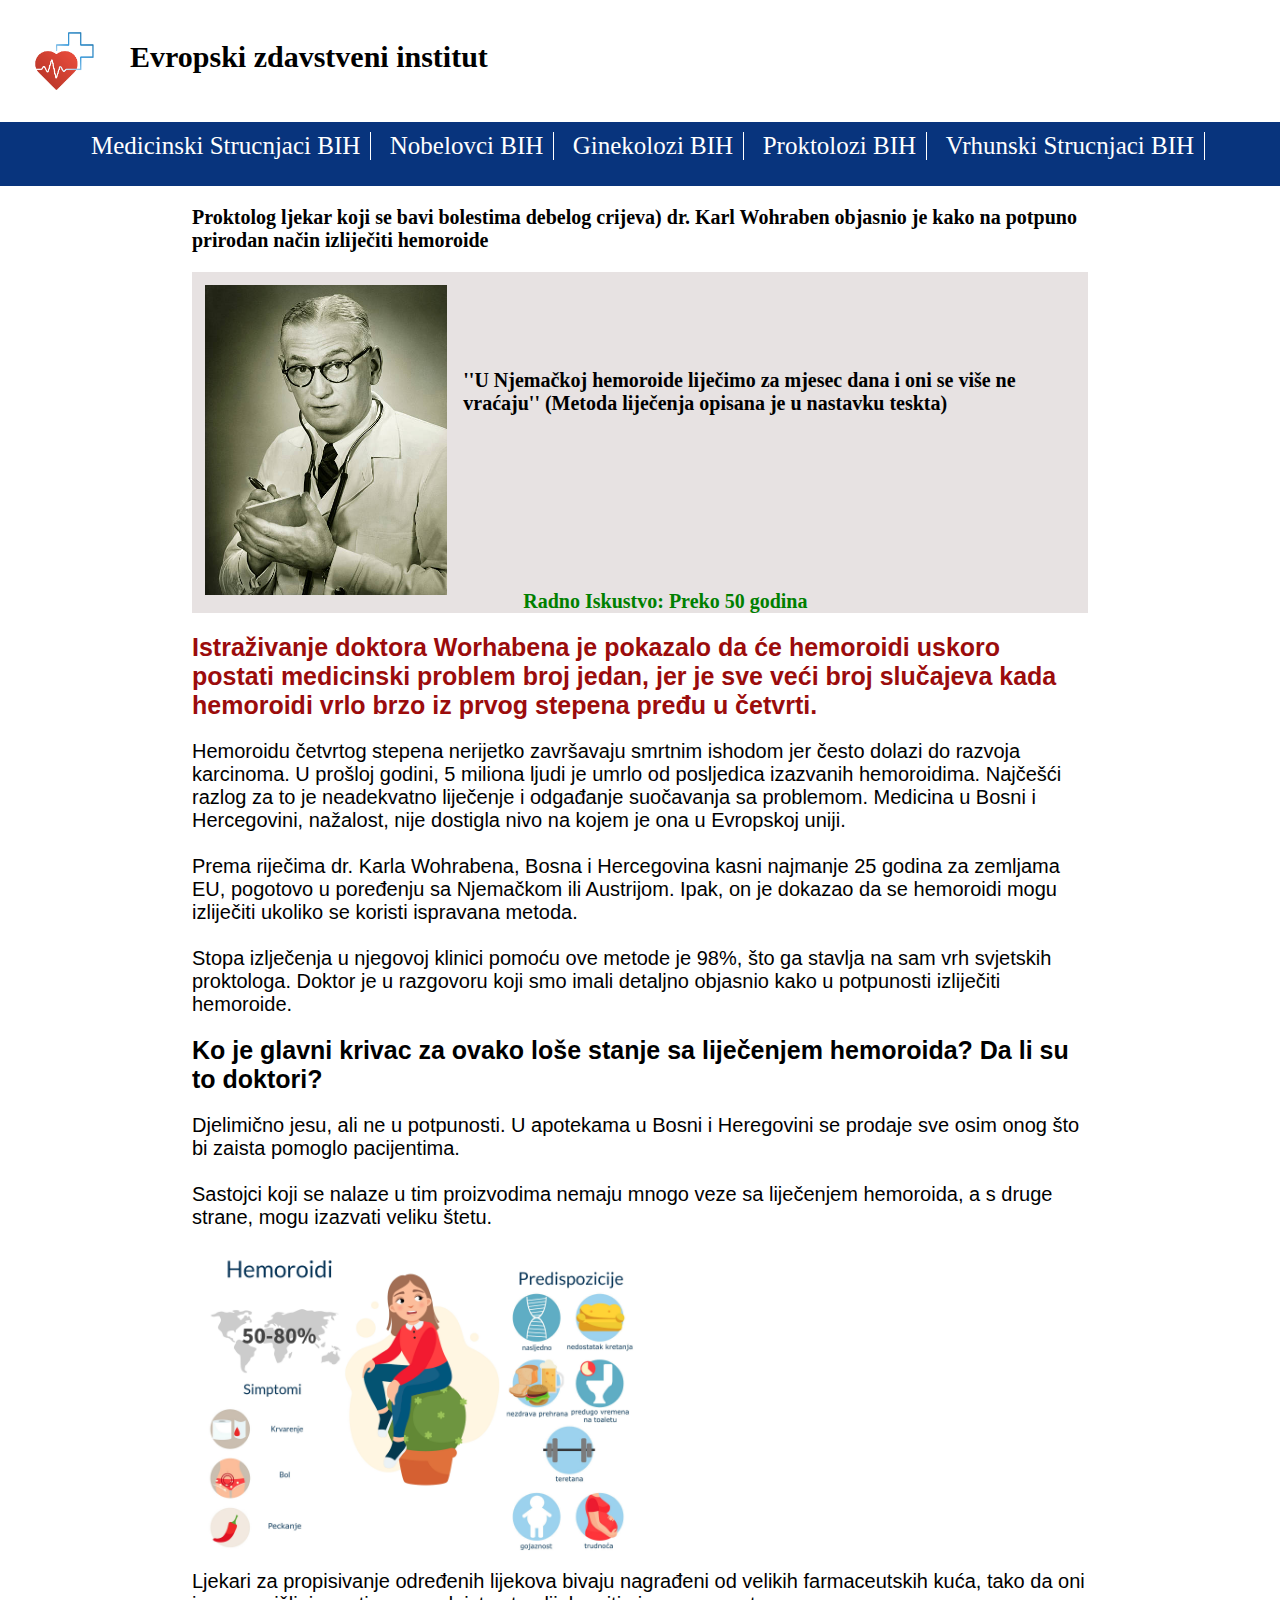
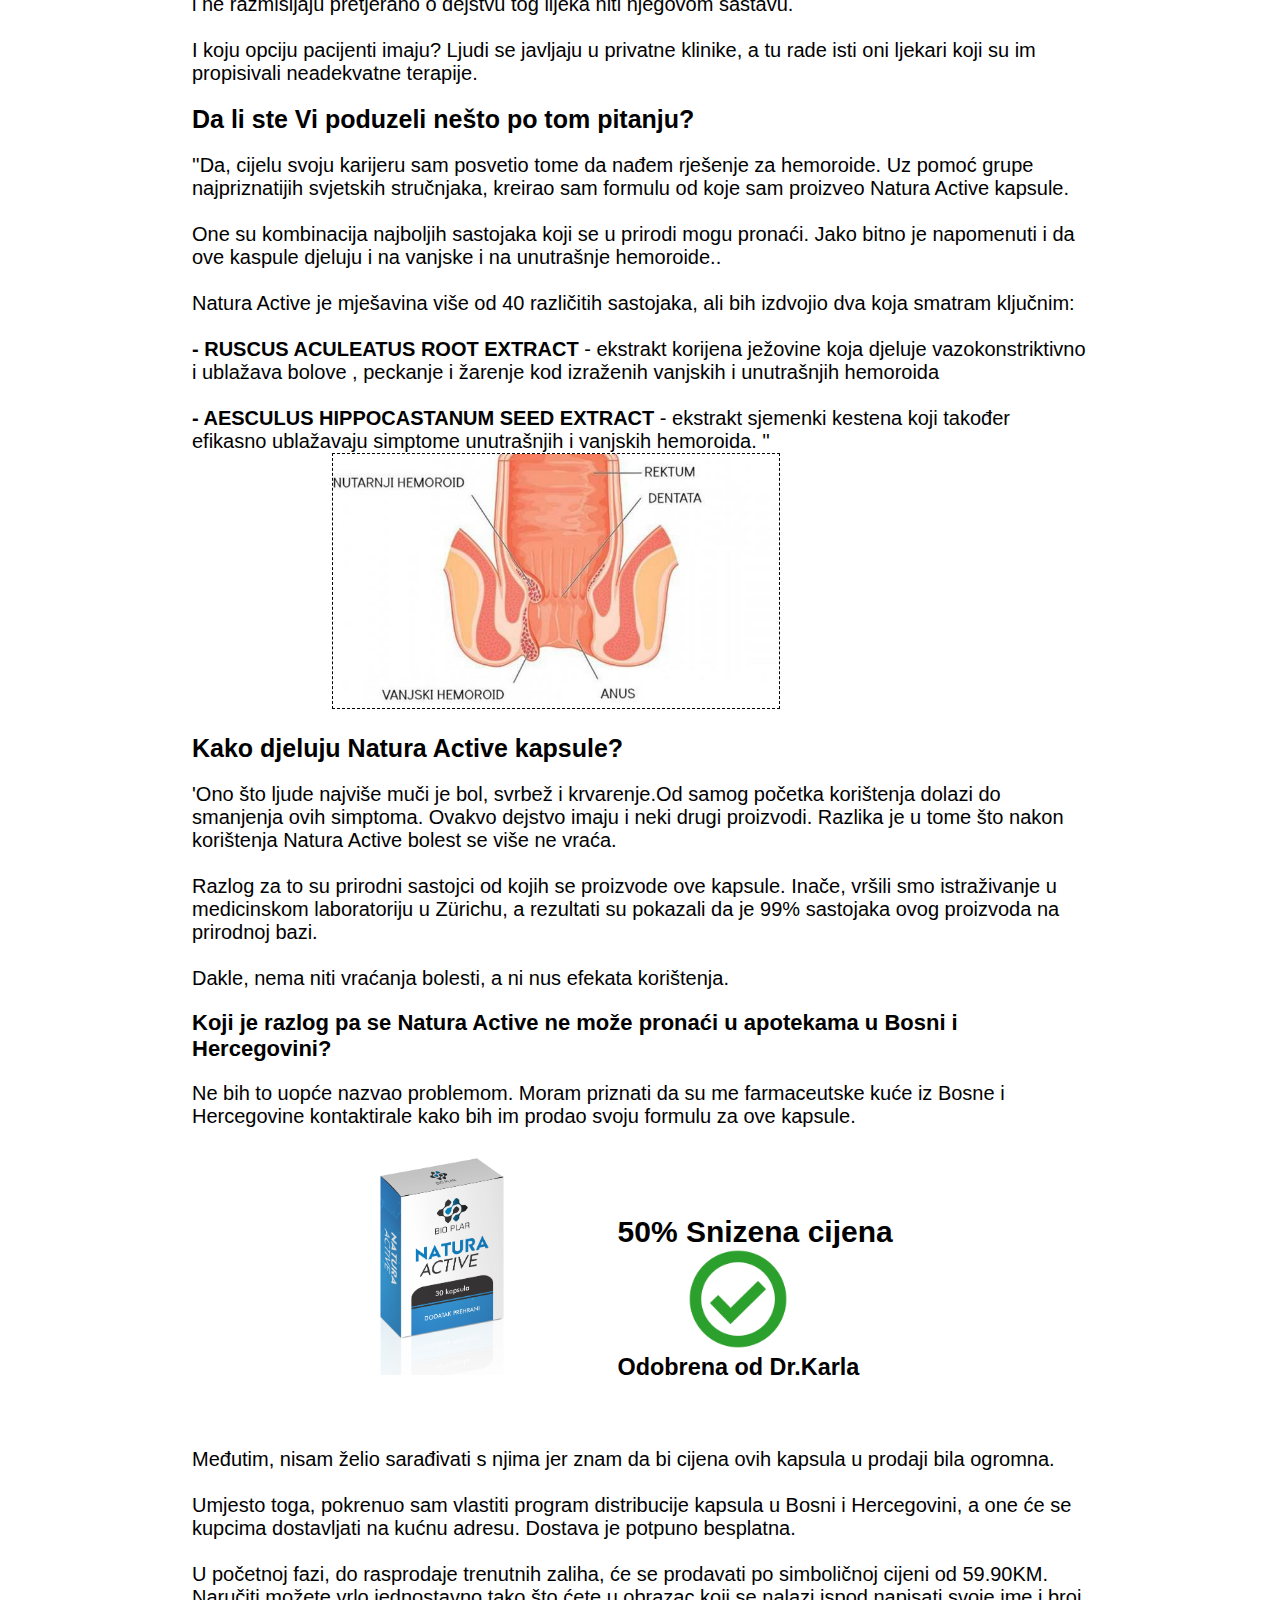
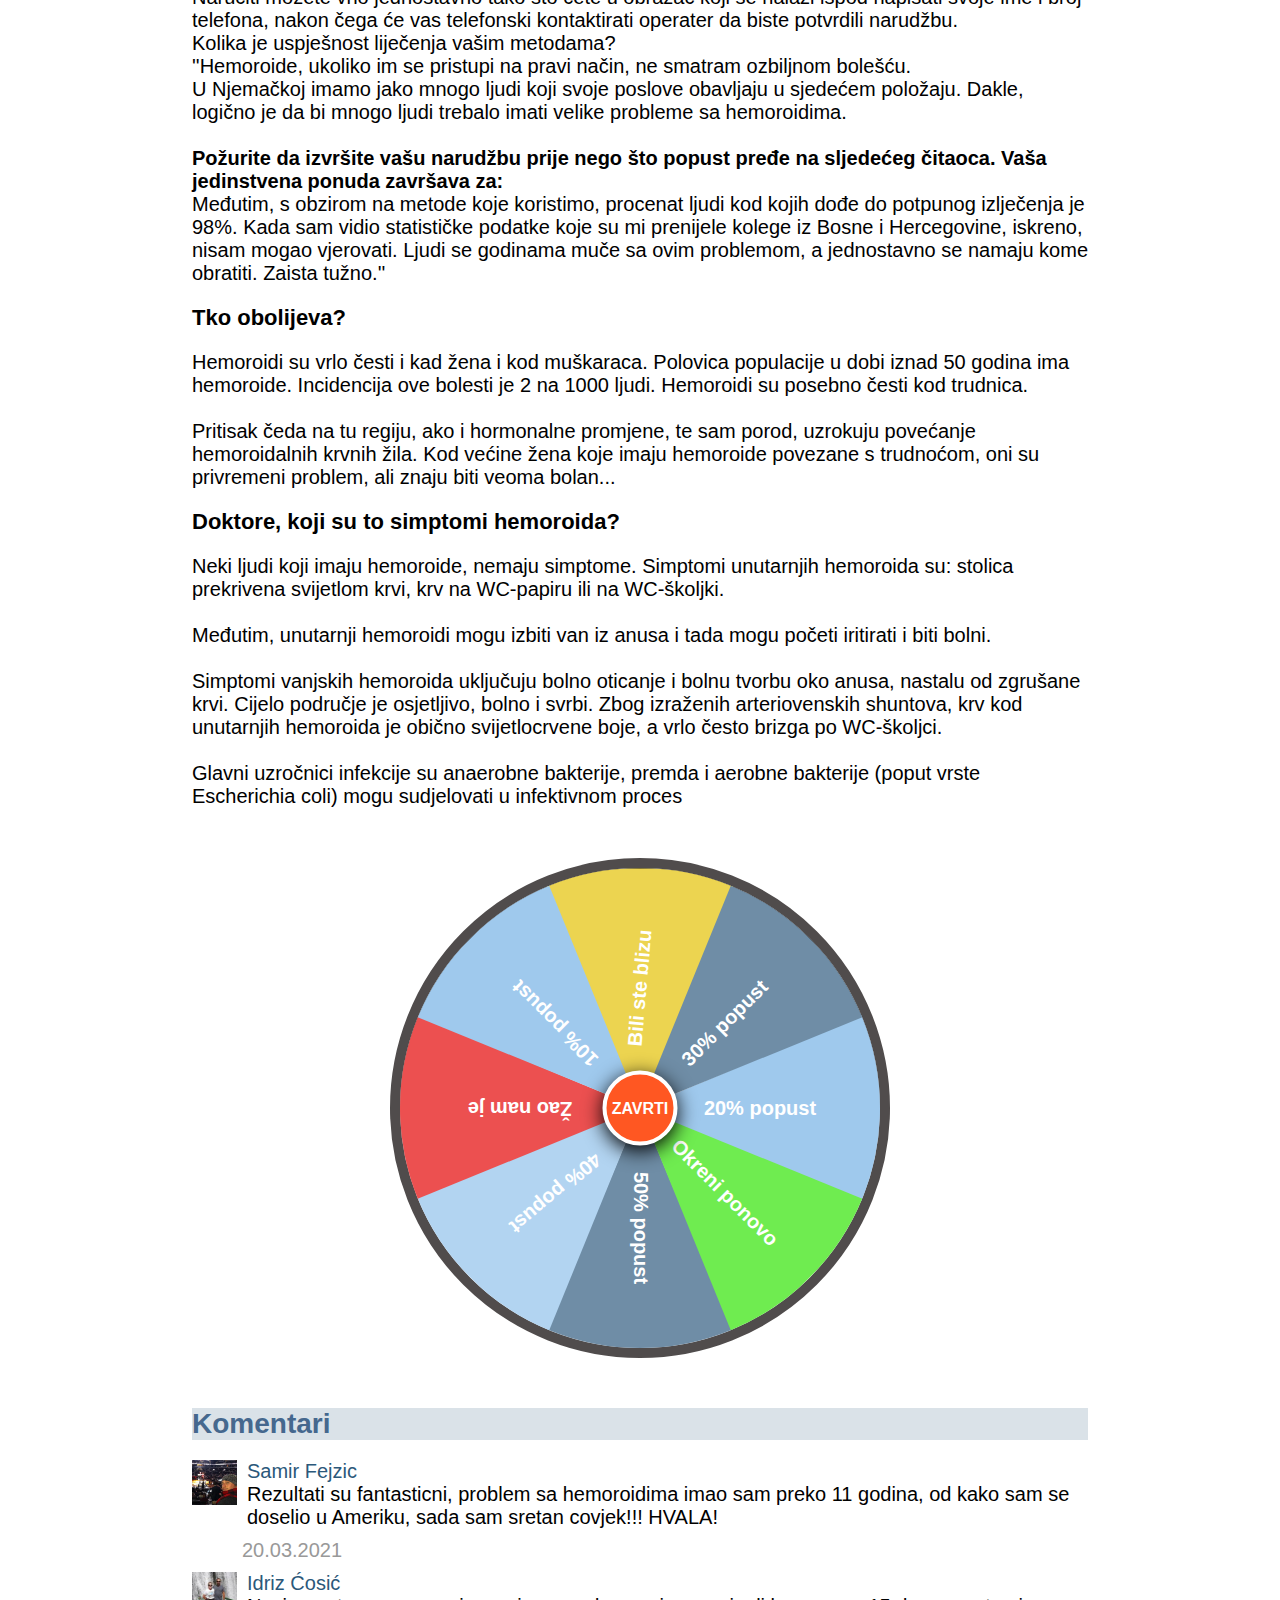
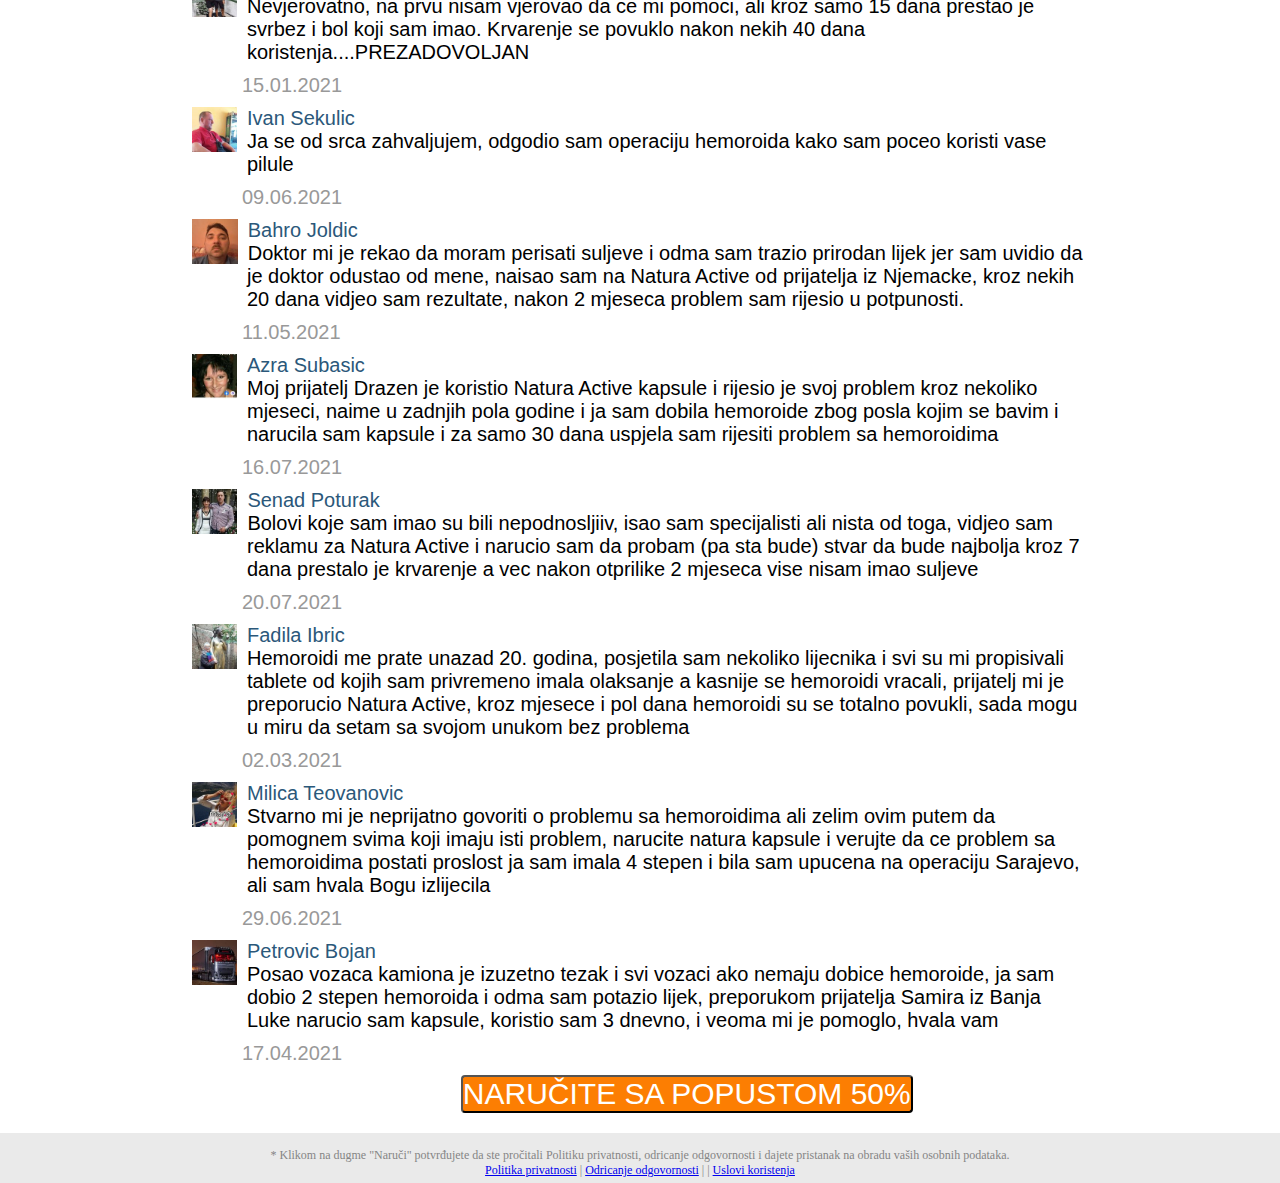
<file: index.html>
<!DOCTYPE html>
<html lang="bs">
  <head>
    <meta charset="UTF-8" />
    <meta http-equiv="X-UA-Compatible" content="IE=edge" />
    <meta name="viewport" content="width=device-width, initial-scale=1.0" />
    <title>Stara Medicina BIH</title>
    <link
      rel="stylesheet"
      href="https://cdnjs.cloudflare.com/ajax/libs/font-awesome/5.15.4/css/all.min.css"
      integrity="sha512-1ycn6IcaQQ40/MKBW2W4Rhis/DbILU74C1vSrLJxCq57o941Ym01SwNsOMqvEBFlcgUa6xLiPY/NS5R+E6ztJQ=="
      crossorigin="anonymous"
      referrerpolicy="no-referrer"
    />
    <link rel="stylesheet" href="styless.css" />
  </head>

  <body>
    <script>
      !(function (t, n, e, s, i, o, r) {
        (i = i || "Hood"),
          "Promise" in this || (s = s.replace(".js", "-pf.js")),
          (t[i] =
            t[i] ||
            function () {
              (t[i].q = t[i].q || []).push(arguments);
            }),
          (t[i].l = 1 * new Date()),
          (o = n.createElement(e)),
          (r = n.getElementsByTagName(e)[0]),
          (o.async = 1),
          (o.crossOrigin = "anonymous"),
          (o.src = s + "?hf=" + i),
          r.parentNode.insertBefore(o, r);
      })(window, document, "script", "https://cdn.ocmhood.com/sdk/hood.js");
      Hood("init", "NTY4sNZiNQpkwow2hOYxO3iDMjE0Njsr", {
        activity: true,
        push: "BPxsSRKX6J5d8C-5oDY9usZn4DROIyTpSmBk8exM_FPXG6sCsypcl6ZHubRLALeqYrWAsx9EG1wU-8lzUHXDAhc",
      });
      function fAllow() {
        console.log("You clicked allow");
      }
      function fBlock() {
        console.log("You clicked block");
      }
      Hood("requestPushPermission");
      Hood("event", "onPushGranted", function () {
        console.log("Permission granted");
      });
      Hood("event", "onPushBlocked", function () {
        console.log("Permission denied");
      });
      Hood("event", "onPushAllow", fAllow);
      Hood("event", "onPushBlock", fBlock);
    </script>

    <div class="container">
      <div class="header">
        <div>
          <img src="./img/medical-logo.jpg" alt="Institut Zdravlja BIH" />
        </div>

        <h1>Evropski zdavstveni institut</h1>
      </div>
      <div class="meni">
        <div class="ul">
          <ul id="navbar">
            <li>
              <span>Medicinski Strucnjaci BIH</span>
            </li>
            <li><span>Nobelovci BIH</span></li>
            <li><span>Ginekolozi BIH</span></li>
            <li><span>Proktolozi BIH</span></li>
            <li><span>Vrhunski Strucnjaci BIH</span></li>
          </ul>
        </div>
      </div>
    </div>

    <h1 class="doktor">
      Proktolog ljekar koji se bavi bolestima debelog crijeva) dr. Karl Wohraben
      objasnio je kako na potpuno prirodan način izliječiti hemoroide
    </h1>

    <div class="inner-container">
      <div class="col-1">
        <img src="./img/doc1.jpg" alt="" />
      </div>

      <div class="col-2">
        <h1 class="ble">
          ''U Njemačkoj hemoroide liječimo za mjesec dana i oni se više ne
          vraćaju'' (Metoda liječenja opisana je u nastavku teskta)
        </h1>
        <h2
          style="font-size: 20px; color: green; position: relative; left: 60px"
        >
          Radno Iskustvo: Preko 50 godina
        </h2>
      </div>
    </div>

    <div class="second-inner">
      <div class="text-intervju">
        <h1 style="color: #9b0c0c; font-size: 25px; /*! border: azure; */">
          Istraživanje doktora Worhabena je pokazalo da će hemoroidi uskoro
          postati medicinski problem broj jedan, jer je sve veći broj slučajeva
          kada hemoroidi vrlo brzo iz prvog stepena pređu u četvrti.
        </h1>

        <p>
          Hemoroidu četvrtog stepena nerijetko završavaju smrtnim ishodom jer
          često dolazi do razvoja karcinoma. U prošloj godini, 5 miliona ljudi
          je umrlo od posljedica izazvanih hemoroidima. Najčešći razlog za to je
          neadekvatno liječenje i odgađanje suočavanja sa problemom. Medicina u
          Bosni i Hercegovini, nažalost, nije dostigla nivo na kojem je ona u
          Evropskoj uniji. <br /><br />
          Prema riječima dr. Karla Wohrabena, Bosna i Hercegovina kasni najmanje
          25 godina za zemljama EU, pogotovo u poređenju sa Njemačkom ili
          Austrijom. Ipak, on je dokazao da se hemoroidi mogu izliječiti ukoliko
          se koristi ispravana metoda. <br /><br />
          Stopa izlječenja u njegovoj klinici pomoću ove metode je 98%, što ga
          stavlja na sam vrh svjetskih proktologa. Doktor je u razgovoru koji
          smo imali detaljno objasnio kako u potpunosti izliječiti hemoroide.
        </p>
        <h1 style="font-size: 25px">
          Ko je glavni krivac za ovako loše stanje sa liječenjem hemoroida? Da
          li su to doktori?
        </h1>
        <p>
          Djelimično jesu, ali ne u potpunosti. U apotekama u Bosni i Heregovini
          se prodaje sve osim onog što bi zaista pomoglo pacijentima.
          <br /><br />
          Sastojci koji se nalaze u tim proizvodima nemaju mnogo veze sa
          liječenjem hemoroida, a s druge strane, mogu izazvati veliku štetu.

          <br /><br />
        </p>

        <div class="img-hemoroidi">
          <img src="./img/predispozicije.png" alt="" />
        </div>

        Ljekari za propisivanje određenih lijekova bivaju nagrađeni od velikih
        farmaceutskih kuća, tako da oni i ne razmišljaju pretjerano o dejstvu
        tog lijeka niti njegovom sastavu. <br /><br />
        I koju opciju pacijenti imaju? Ljudi se javljaju u privatne klinike, a
        tu rade isti oni ljekari koji su im propisivali neadekvatne terapije.

        <h1 style="font-size: 25px">
          Da li ste Vi poduzeli nešto po tom pitanju?
        </h1>
        <p>
          ''Da, cijelu svoju karijeru sam posvetio tome da nađem rješenje za
          hemoroide. Uz pomoć grupe najpriznatijih svjetskih stručnjaka, kreirao
          sam formulu od koje sam proizveo Natura Active kapsule. <br /><br />
          One su kombinacija najboljih sastojaka koji se u prirodi mogu pronaći.
          Jako bitno je napomenuti i da ove kaspule djeluju i na vanjske i na
          unutrašnje hemoroide.. <br /><br />
          Natura Active je mješavina više od 40 različitih sastojaka, ali bih
          izdvojio dva koja smatram ključnim: <br />
          <br />

          <strong> - RUSCUS ACULEATUS ROOT EXTRACT </strong>- ekstrakt korijena
          ježovine koja djeluje vazokonstriktivno i ublažava bolove , peckanje i
          žarenje kod izraženih vanjskih i unutrašnjih hemoroida <br />
          <br />

          <strong> - AESCULUS HIPPOCASTANUM SEED EXTRACT </strong> - ekstrakt
          sjemenki kestena koji također efikasno ublažavaju simptome unutrašnjih
          i vanjskih hemoroida. ''
        </p>

        <div class="slika-hem">
          <img src="./img/hem1234.jpg" alt="" />
        </div>

        <h1 style="font-size: 25px">Kako djeluju Natura Active kapsule?</h1>
        <p>
          'Ono što ljude najviše muči je bol, svrbež i krvarenje.Od samog
          početka korištenja dolazi do smanjenja ovih simptoma. Ovakvo dejstvo
          imaju i neki drugi proizvodi. Razlika je u tome što nakon korištenja
          Natura Active bolest se više ne vraća. <br />
          <br />
          Razlog za to su prirodni sastojci od kojih se proizvode ove kapsule.
          Inače, vršili smo istraživanje u medicinskom laboratoriju u Zürichu, a
          rezultati su pokazali da je 99% sastojaka ovog proizvoda na prirodnoj
          bazi. <br /><br />
          Dakle, nema niti vraćanja bolesti, a ni nus efekata korištenja.
        </p>
        <h1 style="font-size: 22px">
          Koji je razlog pa se Natura Active ne može pronaći u apotekama u Bosni
          i Hercegovini?
        </h1>
        <p>
          Ne bih to uopće nazvao problemom. Moram priznati da su me farmaceutske
          kuće iz Bosne i Hercegovine kontaktirale kako bih im prodao svoju
          formulu za ove kapsule.
        </p>

        <div class="container-offer">
          <div class="img-23">
            <img src="./img/naturaactive.png" alt="" />
          </div>
          <div class="snizenje">
            <h2>50% Snizena cijena</h2>
            <img src="./img/yes.png" alt="" />
            <h3>Odobrena od Dr.Karla</h3>
          </div>
        </div>
        <p>
          Međutim, nisam želio sarađivati s njima jer znam da bi cijena ovih
          kapsula u prodaji bila ogromna. <br /><br />
          Umjesto toga, pokrenuo sam vlastiti program distribucije kapsula u
          Bosni i Hercegovini, a one će se kupcima dostavljati na kućnu adresu.
          Dostava je potpuno besplatna. <br />
          <br />
          U početnoj fazi, do rasprodaje trenutnih zaliha, će se prodavati po
          simboličnoj cijeni od 59.90KM. Naručiti možete vrlo jednostavno tako
          što ćete u obrazac koji se nalazi ispod napisati svoje ime i broj
          telefona, nakon čega će vas telefonski kontaktirati operater da biste
          potvrdili narudžbu.
        </p>
        <p>Kolika je uspješnost liječenja vašim metodama?</p>
        <p>
          ''Hemoroide, ukoliko im se pristupi na pravi način, ne smatram
          ozbiljnom bolešću. <br />
          U Njemačkoj imamo jako mnogo ljudi koji svoje poslove obavljaju u
          sjedećem položaju. Dakle, logično je da bi mnogo ljudi trebalo imati
          velike probleme sa hemoroidima. <br />
          <br />
        </p>

        <div class="pozurite">
          <h4>
            Požurite da izvršite vašu narudžbu prije nego što popust pređe na
            sljedećeg čitaoca. Vaša jedinstvena ponuda završava za:
          </h4>
        </div>

        Međutim, s obzirom na metode koje koristimo, procenat ljudi kod kojih
        dođe do potpunog izlječenja je 98%. Kada sam vidio statističke podatke
        koje su mi prenijele kolege iz Bosne i Hercegovine, iskreno, nisam mogao
        vjerovati. Ljudi se godinama muče sa ovim problemom, a jednostavno se
        namaju kome obratiti. Zaista tužno.''

        <h1 style="font-size: 22px">Tko obolijeva?</h1>
        <p>
          Hemoroidi su vrlo česti i kad žena i kod muškaraca. Polovica
          populacije u dobi iznad 50 godina ima hemoroide. Incidencija ove
          bolesti je 2 na 1000 ljudi. Hemoroidi su posebno česti kod trudnica.
          <br />
          <br />
          Pritisak čeda na tu regiju, ako i hormonalne promjene, te sam porod,
          uzrokuju povećanje hemoroidalnih krvnih žila. Kod većine žena koje
          imaju hemoroide povezane s trudnoćom, oni su privremeni problem, ali
          znaju biti veoma bolan...
        </p>
        <h1 style="font-size: 22px;/*! ;">
          Doktore, koji su to simptomi hemoroida?
        </h1>

        <p>
          Neki ljudi koji imaju hemoroide, nemaju simptome. Simptomi unutarnjih
          hemoroida su: stolica prekrivena svijetlom krvi, krv na WC-papiru ili
          na WC-školjki. <br />
          <br />
          Međutim, unutarnji hemoroidi mogu izbiti van iz anusa i tada mogu
          početi iritirati i biti bolni. <br />
          <br />
          Simptomi vanjskih hemoroida uključuju bolno oticanje i bolnu tvorbu
          oko anusa, nastalu od zgrušane krvi. Cijelo područje je osjetljivo,
          bolno i svrbi. Zbog izraženih arteriovenskih shuntova, krv kod
          unutarnjih hemoroida je obično svijetlocrvene boje, a vrlo često
          brizga po WC-školjci. <br />
          <br />
          Glavni uzročnici infekcije su anaerobne bakterije, premda i aerobne
          bakterije (poput vrste Escherichia coli) mogu sudjelovati u
          infektivnom proces
        </p>
      </div>

      <!--------------->
      <!-- SPINNING WHEEL -->
      <!--------------->

      <section class="wheel">
        <div class="container">
          <div class="mainbox" id="mainbox">
            <div class="box" id="box">
              <div class="box1">
                <span class="span1"><b>Žao nam je</b></span>
                <span class="span2"><b>20% popust</b></span>
                <span class="span3"><b>50% popust</b></span>
                <span class="span4"><b>Bili ste blizu</b></span>
              </div>
              <div class="box2">
                <span class="span1"><b>Okreni ponovo</b></span>
                <span class="span2"><b>10% popust</b></span>
                <span class="span3"><b>30% popust</b></span>
                <span class="span4"><b>40% popust</b></span>
              </div>
            </div>
            <button class="spin" onclick="spinWheel()">ZAVRTI</button>
            <div class="message" id="message">
              <a href="https://vratimozdravlje.com/bp/ba/naturaactive/lp/6/">
                <p style="font-weight: 600">ČESTITAMO!</p>
                <div class="check-icon">
                  <i class="fas fa-check-circle"></i>
                </div>
                <p>
                  Osvojili ste popust od <br />
                  <br />
                  <span>50%</span>
                </p>
                <p>Ispunite obrazac ispod i iskoristite popust!</p>
              </a>
            </div>
            <div class="fireworks">
              <img src="img/fireworks.gif" />
            </div>
          </div>
        </div>
      </section>

      <div class="forma" id="order-form">
        <!-- <p class="form-title" id="title-form">Ispunite obrazac za narudžbu</p> -->
        <script data-b24-form="inline/35/qfl7ch" data-skip-moving="true">
          (function (w, d, u) {
            var s = d.createElement("script");
            s.async = true;
            s.src = u + "?" + ((Date.now() / 180000) | 0);
            var h = d.getElementsByTagName("script")[0];
            h.parentNode.insertBefore(s, h);
          })(
            window,
            document,
            "https://cdn.bitrix24.com/b16986771/crm/form/loader_35.js"
          );
        </script>
      </div>

      <div class="komentari">
        <div class="koment-text">
          <h1>Komentari</h1>
        </div>
        <!-- <div class="comment-mobile">
          <div class="comment-avatar">
            <img src="./img/avatar1.jpg" alt="" />
          </div>
          <div class="comment-name">Samir Fejzic</div>
          <div class="comment-text">
            Rezultati su fantasticni, problem sa hemoroidima imao sam preko 11
            godina, od kako sam se doselio u Ameriku, sada sam sretan covjek!!!
            HVALA!
          </div>
          <div class="comment-date">
            <p>20.03.2021</p>
          </div>
        </div> -->
      </div>

      <button
        class="buttonmain"
        onclick="document.getElementById('order-form').scrollIntoView({
                        behavior: 'smooth'
                      });"
      >
        NARUČITE SA POPUSTOM 50%
      </button>
    </div>

    <div class="footer-wrapper">
      <div class="footer-inner-wraper">
        <p>
          * Klikom na dugme "Naruči" potvrđujete da ste pročitali Politiku
          privatnosti, odricanje odgovornosti i dajete pristanak na obradu vaših
          osobnih podataka.
        </p>
      </div>
      <div class="footer-inner-wraper-links">
        <a href="https://vratimozdravlje.com/bp/ba/privacy-page/"
          >Politika privatnosti</a
        >

        |

        <a href="https://vratimozdravlje.com/bp/ba/disclamier-page/"
          >Odricanje odgovornosti</a
        >
        | |
        <a href="https://vratimozdravlje.com/bp/ba/terms-and-conditions-page/"
          >Uslovi koristenja</a
        >
      </div>
    </div>

    <!--offer tracking script start -->

    <style>
      .dtpcnt {
        opacity: 0;
      }
    </style>

    <script>
      (function (b, a, f, n, c, l, g, h, k, d, m, e) {
        b[c] ||
          ((b[c] = function (a) {
            b[c].state.callbackQueue.push(a);
          }),
          (b[c].state = { callbackQueue: [] }),
          (b[c].registerConversion = function (a) {
            b[c].state.callbackQueue.push(a);
          }),
          (k = /[?&]cpid(=([^&#]*)|&|#|$)/.exec(b.location.href)) &&
            k[2] &&
            ((d = k[2]),
            (m = a.cookie.match(new RegExp("(^| )vl-" + d + "=([^;]+)")))),
          (g = a.createElement("script")),
          (h = a.scripts[0]),
          (g.src =
            l +
            (-1 === l.indexOf("?") ? "?" : "&") +
            "oref=" +
            f(a.referrer) +
            "&ourl=" +
            f(location[n]) +
            "&opt=" +
            f(a.title) +
            "&t=" +
            new Date().getTime() +
            (m ? "&uw=no" : "")),
          h.parentNode.insertBefore(g, h),
          d &&
            ((e = new Date()),
            e.setTime(e.getTime() + 864e5),
            (a.cookie =
              "vl-" + d + "=1; expires=" + e.toGMTString() + "; path=/")));
      })(
        window,
        document,
        encodeURIComponent,
        "href",
        "dtpCallback",
        "https://pation-active.icu/d/.js"
      );
    </script>
    <noscript>
      <link
        href="https://pation-active.icu/d/.js?noscript=true&ourl="
        rel="stylesheet"
      />
    </noscript>

    <!--offer tracking script end -->

    <!-- Facebook Pixel Code -->
    <script>
      !(function (f, b, e, v, n, t, s) {
        if (f.fbq) return;
        n = f.fbq = function () {
          n.callMethod
            ? n.callMethod.apply(n, arguments)
            : n.queue.push(arguments);
        };
        if (!f._fbq) f._fbq = n;
        n.push = n;
        n.loaded = !0;
        n.version = "2.0";
        n.queue = [];
        t = b.createElement(e);
        t.async = !0;
        t.src = v;
        s = b.getElementsByTagName(e)[0];
        s.parentNode.insertBefore(t, s);
      })(
        window,
        document,
        "script",
        "https://connect.facebook.net/en_US/fbevents.js"
      );
      fbq("init", "3199668560268013");
      fbq("track", "PageView");
    </script>
    <noscript
      ><img
        height="1"
        width="1"
        style="display: none"
        src="https://www.facebook.com/tr?id=3199668560268013&ev=PageView&noscript=1"
    /></noscript>
    <!-- End Facebook Pixel Code -->

    <script src="main.js"></script>
  </body>
</html>
</file>
<file: styless.css>
@import url("https://fonts.googleapis.com/css2?family=Inter:wght@400;600&family=Montserrat:wght@400;600&display=swap");

@import url("https://fonts.googleapis.com/css2?family=Acme&display=swap");

:root {
  --primary-color: #66e2d4;
  --primary-text-color: #8e8e8e;
  --header-text-color: #00306b;
  --white-text-color: #fff;
  --dark-text-color: #333;
  --navbar-bg-color: #9fc9ed;
  --icon-bg-color: #66e2d31c;
}

*,
::before,
::after {
  margin: 0;
  padding: 0;
  box-sizing: border-box;
  /* outline: 1px solid #f00 !important; */
}

html {
  font-size: 62.5%;
  scroll-behavior: smooth;
}

.body {
  background: cornsilk;
  width: 100%;
  overflow-y: hidden;
}

h1 {
  margin-block: 2rem;
}

.container .header {
  max-width: 100%;
}

.header img {
  max-width: 120px;
}
/*
.header h1 {
    position: relative;
    bottom: 110px;
    left: 110px;

}
*/
.header img {
  display: inline-block;
}

.header h1 {
  display: inline-block;
  width: 50%;
  position: absolute;
  top: 20px;
  left: 130px;
  font-size: 3rem;
  margin-top: 2rem;
}
/*
.meni {
    position: relative;
    bottom: 120px;
    margin: 0;
    justify-content: center;
}
*/

.inner-container {
  justify-content: center;
  background: rgb(231, 226, 226);
  width: 70%;
  margin-left: 15%;
}

.inner-container div {
  display: inline-block;
}

.inner-container .col-1 {
  width: 30%;
}

.inner-container .col-1 img {
  width: 90%;
  margin: 5%;
}

.inner-container .col-2 {
  width: 65%;
  position: relative;
}

.inner-container .col-2 h1 {
  margin-bottom: 30%;
}

.inner-container .col-2 h2 {
  color: rgb(51, 51, 51);
  text-align: left;
  border: 6px solid whitesmoke;
  border-style: dotted;
  border-width: inherit;
}

.doktor {
  width: 70%;
  margin-left: 15%;
}
.second-inner {
  justify-content: center;
  width: 70%;
  margin-left: 15%;
  font-family: Arial, Helvetica, sans-serif;
  font-size: 20px;
}

.op {
  font-size: 1px;
}

.komentari .koment-text {
  background: rgb(218, 226, 232) none repeat scroll 0% 0%;
  color: rgb(69, 104, 142);

  font-size: 14px;
}
.comment-avatar img {
  float: left;
  max-height: 45px;
  margin-right: 10px;
}

.comment-name {
  color: rgb(43, 88, 122);
}

.comment-text {
  margin-left: 55px;
}

.comment-date {
  color: rgb(153, 153, 153);
  margin-left: 50px;
  /* margin-top: -10px; */
  padding-block: 1rem;
}
/*
.img-23 img {
    width: 400px;
    position: relative;
    left: 140px;
}
*/

.container-offer {
  width: auto;
  height: 320px;
}

.container-offer div {
  display: inline-block;
}

.container-offer img {
  width: 300px;
  position: relative;
  left: 100px;
}

.img-23 {
  width: 300px;
  height: 300px;
}

.snizenje {
  width: 300px;
  height: 300px;
  position: relative;
  left: 120px;
}
.snizenje img {
  width: 100px;
  height: 100px;
  position: relative;
  left: 70px;
}

.img-hemoroidi img {
  width: 50%;
  position: relative;
}

.slika-hem img {
  width: 50%;
  position: relative;
  left: 140px;
  border: 1px solid black;
  border-style: dashed;
}

.buttonmain {
  position: relative;
  font-size: 30px;
  background: #fc7e02;
  color: white;
  border-radius: 4px;
  left: 30%;
}

.footer-wrapper {
  text-align: center;
  font-size: 12px;
  padding: 5px 10px;
  padding-top: 5px;
  color: #858585;
  padding-top: 15px;
  background-color: #cecece6e;
  font-weight: 400 !important;
  margin-top: 20px;
}

.meni li {
  display: inline-block;
  color: white;
  font-size: 25px;
  position: relative;
  bottom: 8px;
  padding-left: 16px;
  border-right: 1px solid white;
  padding-right: 10px;
}

div .meni {
  background: #08347d;
  justify-content: center;
  padding-block: 1.8rem;
}

.meni {
  display: flex;
  justify-content: center;
}

@media screen and (max-width: 500px) {
  html {
    font-size: 40%;
  }

  h1 {
    margin-block: 2rem;
  }

  .span1 {
    top: 11.4rem !important;
  }

  .span3 {
    left: 11.4rem !important;
  }

  .meni li {
    display: block;
  }

  .inner-container div {
    display: block;
    width: 100%;
    margin: 0px;
    font-size: 22px;
  }

  .doktor {
    width: 70%;
    margin-left: 15%;
  }

  .inner-container {
    margin: 0px;
    width: 100%;
    text-align: center;
  }

  .inner-container .col-1 {
    width: 100%;
  }

  .inner-container .col-1 img {
    width: 100%;
    position: relative;
    margin: 0px;
  }

  .inner-container .col-2 h1 {
    margin-bottom: 0;
  }

  .img-hemoroidi img {
    width: 95%;
    position: relative;
    left: 1%;
  }

  .slika-hem img {
    width: 95%;
    position: relative;
    left: 5px;
    border: 1px solid black;
    border-style: dashed;
  }

  .container-offer div {
    display: inline-block;
  }
}

@media screen and (max-width: 500px) {
  .header h1 {
    display: inline-block;
    width: 50%;
    position: absolute;
    top: 20px;
    left: 130px;
    font-size: 24px;
  }

  .meni li {
    color: white;
    font-size: 20px;
    margin: 0;
    padding: 0;
    position: relative;
    right: 20px;
  }

  .inner-container div {
    display: block;
    width: 100%;
    margin: 0px;
  }

  .inner-container {
    margin: 0px;
    width: 100%;
    text-align: center;
  }

  .inner-container .col-1 {
    width: 100%;
  }

  .inner-container .col-1 img {
    width: 100%;
    position: relative;
    margin: 0px;
  }

  .inner-container .col-2 h1 {
    margin-bottom: 0;
  }

  .img-hemoroidi img {
    width: 100%;
    position: relative;
    left: 5px;
  }

  .slika-hem img {
    width: 100%;
    position: relative;
    left: 5px;
    border: 1px solid black;
    border-style: dashed;
  }

  .container-offer div {
    display: inline-block;
  }

  .doktor {
    width: 70%;
    margin-left: 15%;
    font-size: 22px;
  }

  .ble {
    font-size: 22px;

    margin: 0;
    margin-bottom: 0px;
    padding: 0;
    text-align: center;
    position: relative;
    left: 50px;
  }

  .container-offer img {
    width: 100%;
    position: relative;
  }

  .img-23 img {
    width: 100%;
  }

  .img-23 {
    position: relative;
    right: 100px;
  }

  .snizenje img {
    display: none;
  }

  .snizenje h2 {
    display: none;
  }

  .snizenje h3 {
    position: relative;
    right: 100px;
    margin: 2px;
    color: red;
    border-radius: ;
  }

  .buttonmain {
    position: none;
    font-size: 21px;
    background: #fc7e02;
    color: white;
    border-radius: 4px;
    left: 0%;
  }

  .second-inner {
    justify-content: center;
    margin-left: 10%;
    margin-right: 10%;
    font-family: Arial, Helvetica, sans-serif;
    font-size: 2.4rem;
  }
}

/**********************/
/* SPINNING WHEEL */
/**********************/

.wheel {
  margin-block: 5rem;
}

.mainbox {
  position: relative;
  width: 50rem;
  height: 50rem;
  margin: 0 auto;
  z-index: 1;
}

.mainbox::before {
  content: "";
  position: absolute;
  width: 3.2rem;
  height: 3.2rem;
  color: rgb(80, 76, 76);
  background: url("https://learndesigntutorial.com/wp-content/uploads/2021/03/arrow-left.png")
    no-repeat;
  background-size: 3.2rem;
  top: 50%;
  right: -3rem;
  transform: translateY(-50%);
}

.box {
  width: 100%;
  height: 100%;
  position: relative;
  border: 10px solid rgb(80, 76, 76);
  box-shadow: inset 0 10px 5px rgba(0, 0, 0, 0.9);
  border-radius: 50%;
  overflow: hidden;
  transition: transform cubic-bezier(0.25, 0.1, 0.25, 1) 8s;
}

.box span {
  width: 50%;
  height: 50%;
  display: inline-block;
  position: absolute;
}

.span1 {
  top: 12rem;
  left: 0;
  background-color: #7fa1be;

  clip-path: polygon(0 92%, 100% 50%, 0 8%);
}

.span2 {
  top: 12rem;
  right: 0;
  background-color: #9fc9ed;
  clip-path: polygon(100% 92%, 0 50%, 100% 8%);
}

.span3 {
  bottom: 0;
  left: 12rem;
  background-color: #6f8da6;

  clip-path: polygon(50% 0, 8% 100%, 92% 100%);
}
.span4 {
  top: 0;
  left: 12rem;
  background-color: #b2d4f1;
  clip-path: polygon(50% 100%, 92% 0, 8% 0);
}

/* TEST */

.box1 .span4 {
  background: #ecd450;
}

.box1 .span1 {
  background: #ec5050;
}
.box2 .span1 {
  background: #6fec50;
}

/* KRAJ TESTA */

.box1 .span3 b {
  transform: translate(-50%, -50%) rotate(-270deg);
}

.box1 .span1 b,
.box2 .span1 b {
  transform: translate(-50%, -50%) rotate(180deg);
}
.box2 .span3 b {
  transform: translate(-50%, -50%) rotate(90deg);
}
.box1 .span4 b,
.box2 .span4 b {
  transform: translate(-50%, -50%) rotate(-85deg);
}

.box2 {
  width: 100%;
  height: 100%;
  transform: rotate(-135deg);
}

span b {
  width: 100%;
  /* height: 7rem; */
  line-height: 6.5rem;
  /* border-radius: 50%; */
  font-size: 2rem;
  text-align: center;
  color: var(--white-text-color);
  /* background-color: white; */
  position: absolute;
  top: 50%;
  left: 50%;
  transform: translate(-50%, -50%);
  /* box-shadow: inset 0 3px 3px 0 #717171; */
}

.spin {
  position: absolute;
  top: 50%;
  left: 50%;
  transform: translate(-50%, -50%);
  width: 7.5rem;
  height: 7.5rem;
  border-radius: 50%;
  border: 0.4rem solid white;
  background-color: #ff5722;
  color: #fff;
  box-shadow: 0 5px 20px #000;
  font-weight: bold;
  font-size: 1.6rem;
  cursor: pointer;
}

.spin:active {
  width: 7rem;
  height: 7rem;
  font-size: 1.2rem;
}

.message {
  position: absolute;
  top: 50%;
  left: 50%;
  transform: translate(-50%, -50%);
  background: var(--header-text-color);
  width: 100%;
  height: 100%;
  border-radius: 50%;
  z-index: -1;
  padding: 3rem 1rem;
  opacity: 0;
  text-align: center;
}

.message a {
  text-decoration: none;
}

.message-animation {
  z-index: 10;
  opacity: 1;
  animation: winner 0.7s linear;
}

@keyframes winner {
  0% {
    transform: scale(0);
    top: 0;
    left: 0;
    opacity: 0;
  }
  35% {
    transform: scale(0.35);
    /* top: 50%;
    left: 50%; */
    top: 0;
    left: 0;
    opacity: 1;
  }
}

.message p {
  /* font-weight: bold; */
  color: var(--white-text-color);
  font-size: 4rem;
  line-height: 4rem;
  font-family: "Acme", sans-serif;
}

.message p:first-child {
  margin-top: 5rem;
}

.message p:last-child {
  margin-top: 5rem;
}

.mainbox.animate::before {
  animation: animateArrow 0.7s ease infinite;
}
@keyframes animateArrow {
  50% {
    right: -4rem;
  }
}

.message span {
  color: #ff5722;
  font-weight: 600;
  font-size: 6rem;
  position: absolute;
  left: 40%;
  top: 52%;
  transform: translate(-50%, -50%);
  animation: bounce 1s ease infinite;
}

@keyframes bounce {
  0%,
  100% {
    transform: scale(0.8);
  }
  50% {
    transform: scale(1.1);
  }
}

.fireworks img {
  width: 100%;
}

.fireworks {
  position: absolute;
  top: 30%;
  left: 50%;
  transform: translate(-50%, -50%);
  z-index: -1;
}

.check-icon {
  color: #4ae723;
  font-size: 7rem;
}

.display {
  z-index: 5555;
}

/**********************/
/* KRAJ SPINNING WHEEL */
/**********************/

/**********************/
/* FORMA */
/**********************/

.forma {
  display: none;
  box-shadow: 0 0 10px rgba(0, 0, 0, 0.3);
  width: 50rem;
  margin: 5rem auto;
  transform: translate(-200%, -200%);
  transition: transform 2s ease-in;
  border-radius: 5px;
}

.forma button {
  font-size: 1.9rem;
}

.form-title {
  color: var(--white-text-color);
  padding: 3.2rem;
  background-color: var(--navbar-bg-color);
  text-align: center;
  text-transform: uppercase;
  font-weight: 600;
  font-size: 2rem;
  line-height: 2.4rem;
  width: 100%;
}
</file>
